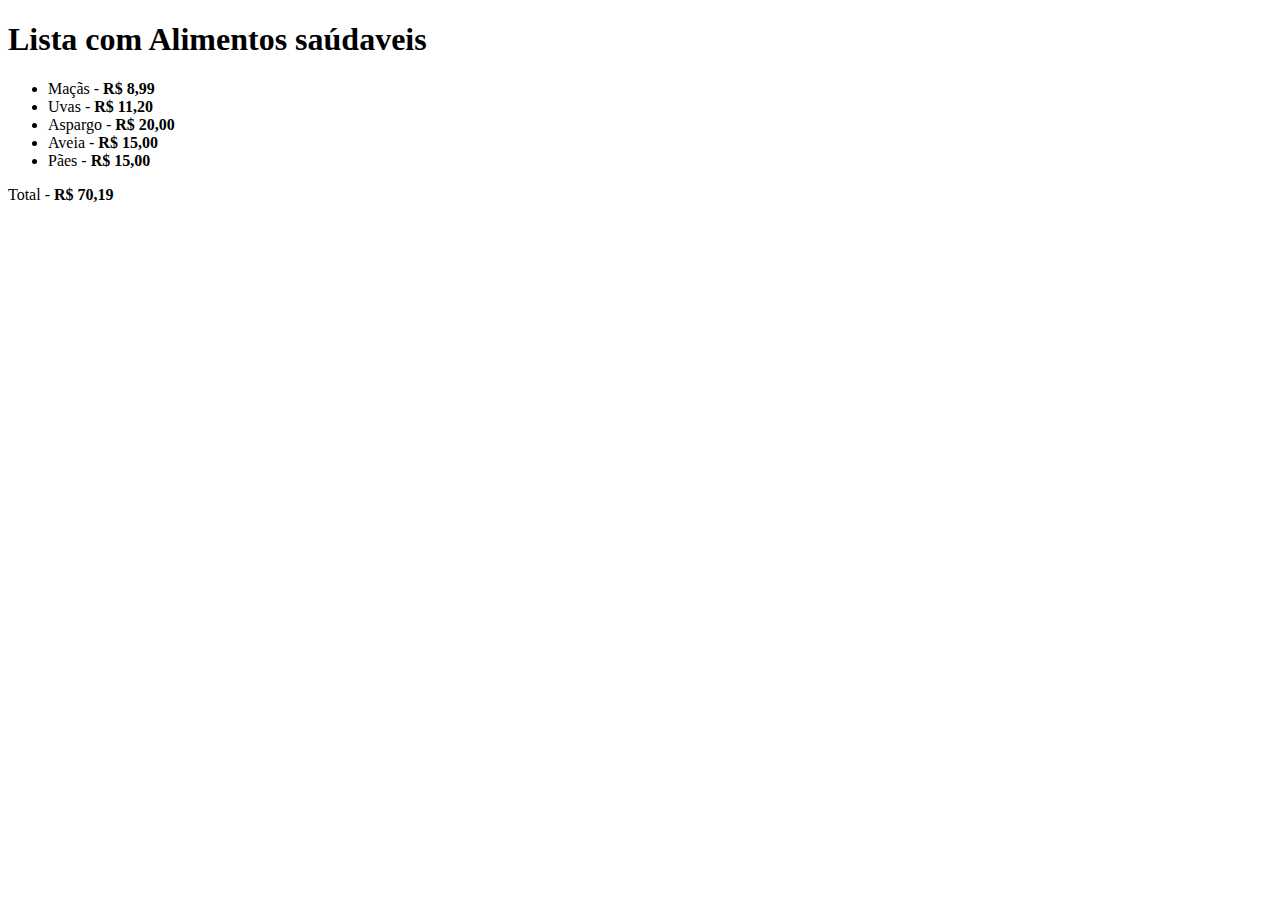
<file: 01/index.html>
<!DOCTYPE html>
<html lang="pt-br">
<head>
    <meta charset="UTF-8">
    <meta http-equiv="X-UA-Compatible" content="IE=edge">
    <meta name="viewport" content="width=device-width, initial-scale=1.0">
    <title>Desafio 01</title>
</head>
<body>
    <h1>Lista com Alimentos saúdaveis</h1>

    <ul>
        <li>Maçãs - <strong>R$ 8,99</strong></li>
        <li>Uvas - <strong>R$ 11,20</strong></li>
        <li>Aspargo - <strong>R$ 20,00</strong></li>
        <li>Aveia - <strong>R$ 15,00</strong></li>
        <li>Pães - <strong>R$ 15,00</strong></li>
    </ul>

    <p>Total - <strong>R$ 70,19</strong></p>
    
</body>
</html>
</file>
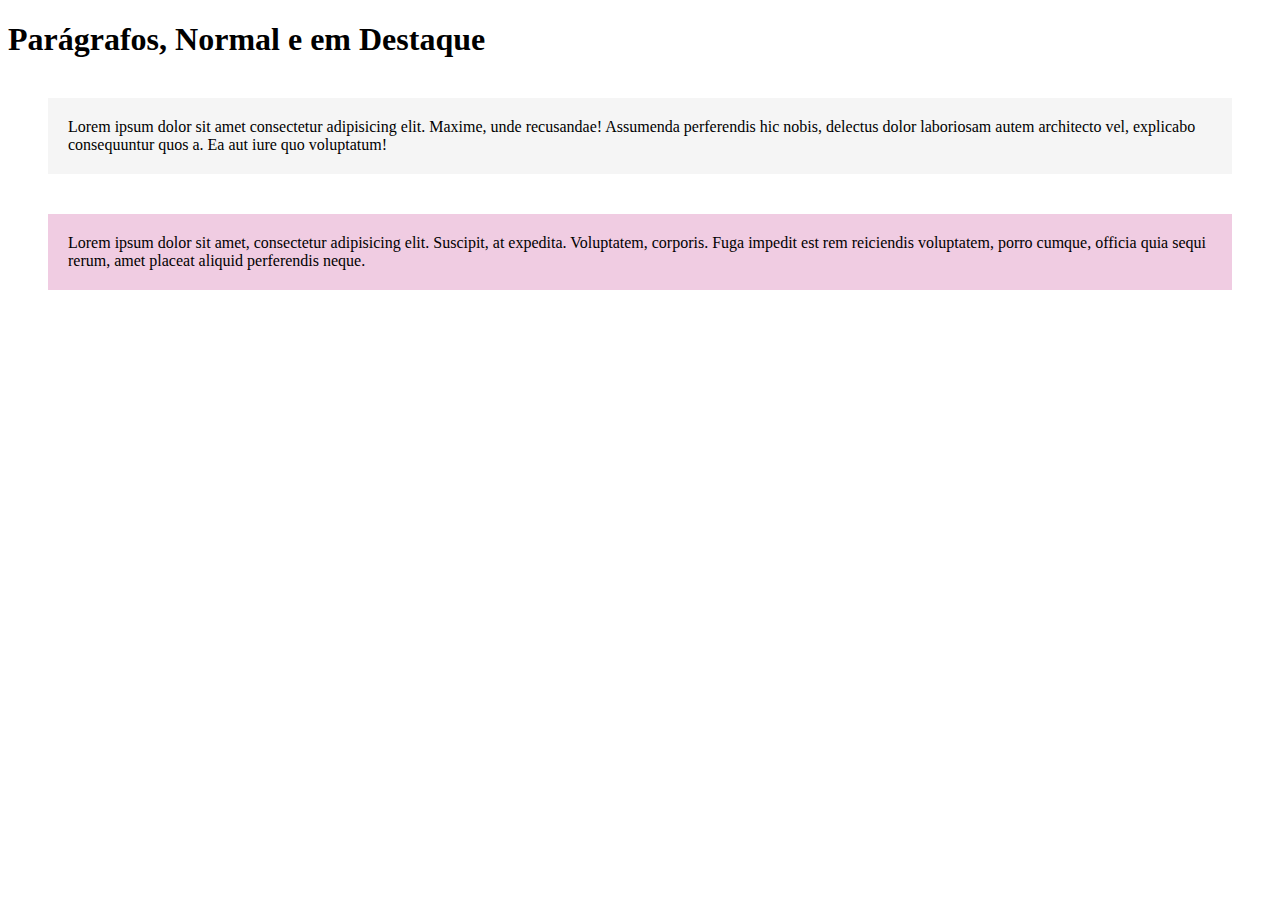
<file: 03/index.html>
<!DOCTYPE html>
<html lang="pt-br">
<head>
    <meta charset="UTF-8">
    <meta http-equiv="X-UA-Compatible" content="IE=edge">
    <meta name="viewport" content="width=device-width, initial-scale=1.0">
    <title>Parágrafos</title>
    <link rel="stylesheet" href="style.css">
</head>
<body>
    <h1>Parágrafos, Normal e em Destaque</h1>

    <p class="normal">Lorem ipsum dolor sit amet consectetur adipisicing elit. Maxime, unde recusandae! Assumenda perferendis hic nobis, delectus dolor laboriosam autem architecto vel, explicabo consequuntur quos a. Ea aut iure quo voluptatum!</p>

    <p class="destacado">Lorem ipsum dolor sit amet, consectetur adipisicing elit. Suscipit, at expedita. Voluptatem, corporis. Fuga impedit est rem reiciendis voluptatem, porro cumque, officia quia sequi rerum, amet placeat aliquid perferendis neque.</p>
</body>
</html>
</file>
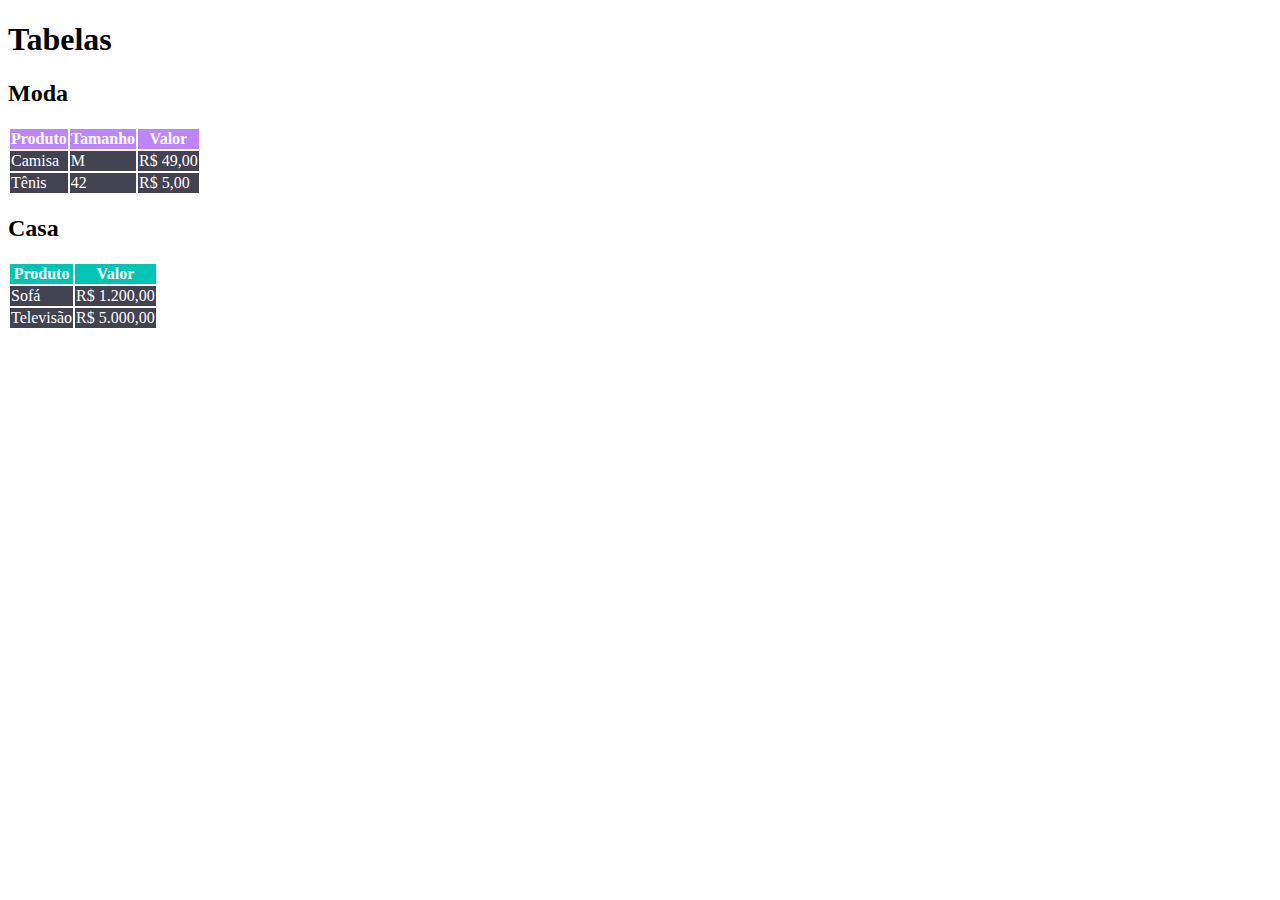
<file: 04/index.html>
<!DOCTYPE html>
<html lang="pt-br">
<head>
    <meta charset="UTF-8">
    <meta http-equiv="X-UA-Compatible" content="IE=edge">
    <meta name="viewport" content="width=device-width, initial-scale=1.0">
    <title>Tabelas</title>
    <link rel="stylesheet" href="style.css">
</head>
<body>
    <h1>Tabelas</h1>

    <h2>Moda</h2>

    <table class="tabela-moda">
        <tr>
            <th>Produto</th>
            <th>Tamanho</th>
            <th>Valor</th>
        </tr>
        <tr>
            <td>Camisa</td>
            <td>M</td>
            <td>R$ 49,00</td>
        </tr>
        <tr>
            <td>Tênis</td>
            <td>42</td>
            <td>R$ 5,00</td>
        </tr>
    </table>

    <h2>Casa</h2>

    <table class="tabela-casa">
        <tr>
            <th>Produto</th>
            <th>Valor</th>
        </tr>
        <tr>
            <td>Sofá</td>
            <td>R$ 1.200,00</td>
        </tr>
        <tr>
            <td>Televisão</td>
            <td>R$ 5.000,00</td>
        </tr>
    </table>
</body>
</html>
</file>
<file: 03/style.css>
p {
    margin: 40px; /*Como a espaço ENTRE os parágrafos deve ser de 40px, por minha interpretação a margin de cada um deveria ser 20, no entanto visualmente não se pare e com o exemplo*/
    padding: 20px;
}

.normal {
    background-color: #f5f5f5;
}

.destacado {
    background-color: #f0cce2;
}
</file>
<file: 04/style.css>
.tabela-casa, .tabela-moda{
    color: #FFFFFF;
}

.tabela-casa td, .tabela-moda td{
    background-color: #424250;
}

.tabela-moda th {
    background-color: #BB86FC;
}

.tabela-casa th {
    background-color: #00C4B4;
}
</file>
